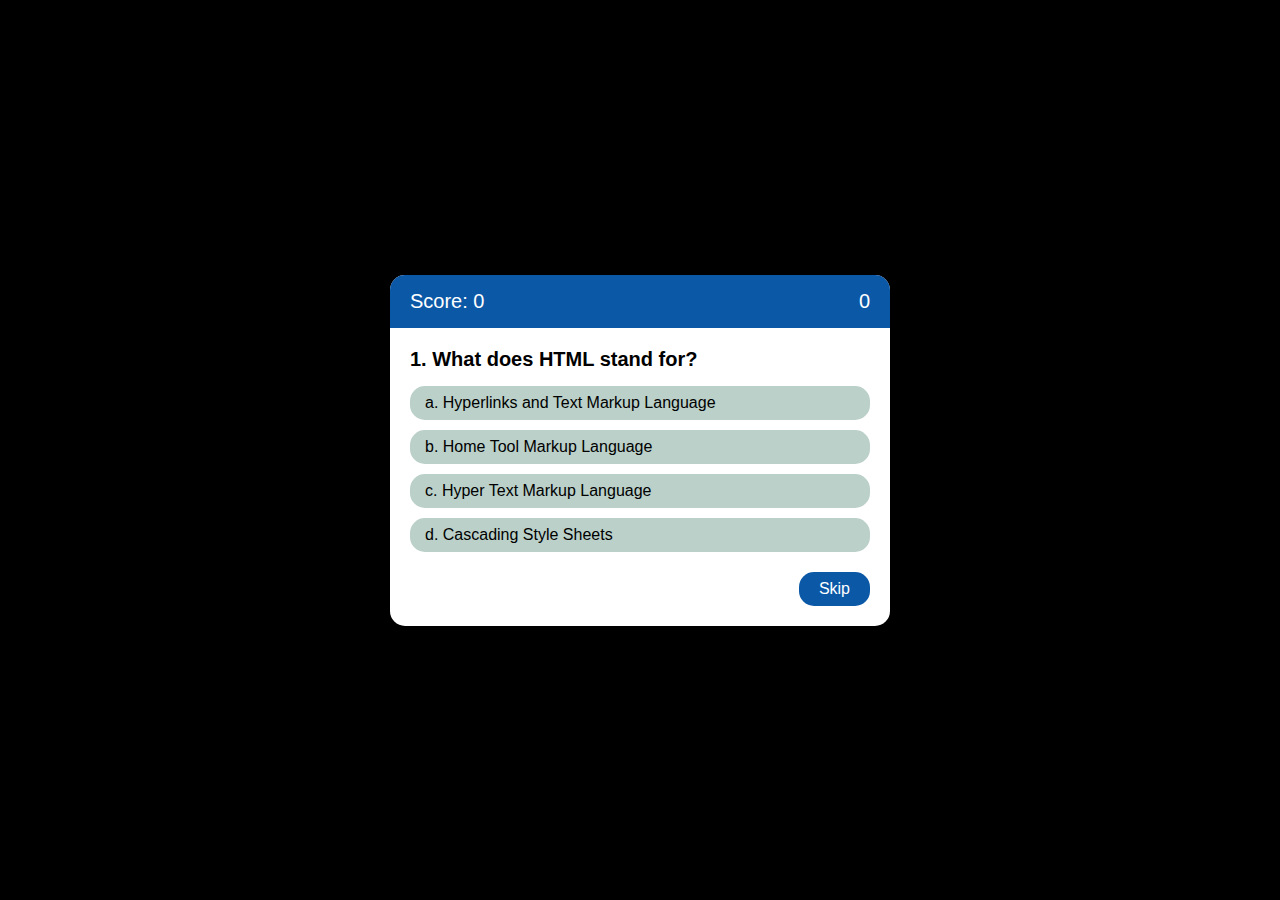
<file: index.html>
<!DOCTYPE html>
<html lang="en">
<head>
    <meta charset="UTF-8">
    <meta http-equiv="X-UA-Compatible" content="IE=edge">
    <meta name="viewport" content="width=device-width, initial-scale=1.0">
    <title>Simple Quizz</title>

    <!-- CSS -->
    <link rel="stylesheet" href="style.css">
</head>

<body>
    <div class="qa_box">
        <div class="qa_header">
            <span>Score: <span id="score">0</span></span>
            <span id="countdown">0</span>
        </div>
        <div class="qa_body">
            <div class="qa_set active">
                <h4>1. What does HTML stand for?</h4>
                <div class="qa_ans_row">
                    <input type="radio" name="a1">
                    <span>a. Hyperlinks and Text Markup Language</span>
                </div>
                <div class="qa_ans_row">
                    <input type="radio" name="a1">
                    <span>b. Home Tool Markup Language</span>
                </div><div class="qa_ans_row">
                    <input type="radio" name="a1" valid="valid">
                    <span>c. Hyper Text Markup Language</span>
                </div><div class="qa_ans_row">
                    <input type="radio" name="a1">
                    <span>d. Cascading Style Sheets</span>
                </div>
            </div>
            <div class="qa_set">
                <h4>2. Choose the correct element for the largest heading</h4>
                <div class="qa_ans_row">
                    <input type="radio" name="a2">
                    <span>a. &lt;h6&gt;</span>
                </div>
                <div class="qa_ans_row">
                    <input type="radio" name="a2">
                    <span>b. &lt;head&gt;</span>
                </div><div class="qa_ans_row">
                    <input type="radio" name="a2">
                    <span>c. &lt;heading&gt;</span>
                </div><div class="qa_ans_row">
                    <input type="radio" name="a2" valid="valid">
                    <span>d. &lt;h1&gt;</span>
                </div>
            </div>
            <div class="qa_set">
                <h4>3. What does CSS stand for?</h4>
                <div class="qa_ans_row">
                    <input type="radio" name="a3">
                    <span>a. Computer Style Sheets</span>
                </div>
                <div class="qa_ans_row">
                    <input type="radio" name="a3">
                    <span>b. Colorful Style Sheets</span>
                </div><div class="qa_ans_row">
                    <input type="radio" name="a3">
                    <span>c. Creative Style Sheets</span>
                </div><div class="qa_ans_row">
                    <input type="radio" name="a3" valid="valid">
                    <span>d. Cascading Style Sheets</span>
                </div>
            </div>
            <div class="qa_set">
                <h4>4. How do you display hyperlinks without an underline? ?</h4>
                <div class="qa_ans_row">
                    <input type="radio" name="a4" valid="valid">
                    <span>a. a {text-decoration: none;}</span>
                </div>
                <div class="qa_ans_row">
                    <input type="radio" name="a4">
                    <span>b. a {underline: none;}</span>
                </div><div class="qa_ans_row">
                    <input type="radio" name="a4">
                    <span>c. a {decoration: no-underline;}</span>
                </div><div class="qa_ans_row">
                    <input type="radio" name="a4">
                    <span>d. a {text-decoration: no-underline;}</span>
                </div>
            </div>
            <div class="qa_set">
                <h4>5. How do you create a function in JavaScript?</h4>
                <div class="qa_ans_row">
                    <input type="radio" name="a5">
                    <span>a. function:myFunction()</span>
                </div>
                <div class="qa_ans_row">
                    <input type="radio" name="a5" valid="valid">
                    <span>b. function myFunction()</span>
                </div><div class="qa_ans_row">
                    <input type="radio" name="a5">
                    <span>c. function = myFunction()</span>
                </div><div class="qa_ans_row">
                    <input type="radio" name="a5">
                    <span>d. function == myFunction()</span>
                </div>
            </div>
            <div class="qa_set">
                <h4>Your total score <span id="totalScore">0</span> out of 100</h4>
            </div>
        </div>
        <div class="qa_footer">
            <span class="btn1" id="skip">Skip</span>
        </div>
    </div>

    <!-- JS -->
    <script src="script.js"></script>
</body>
</html>
</file>
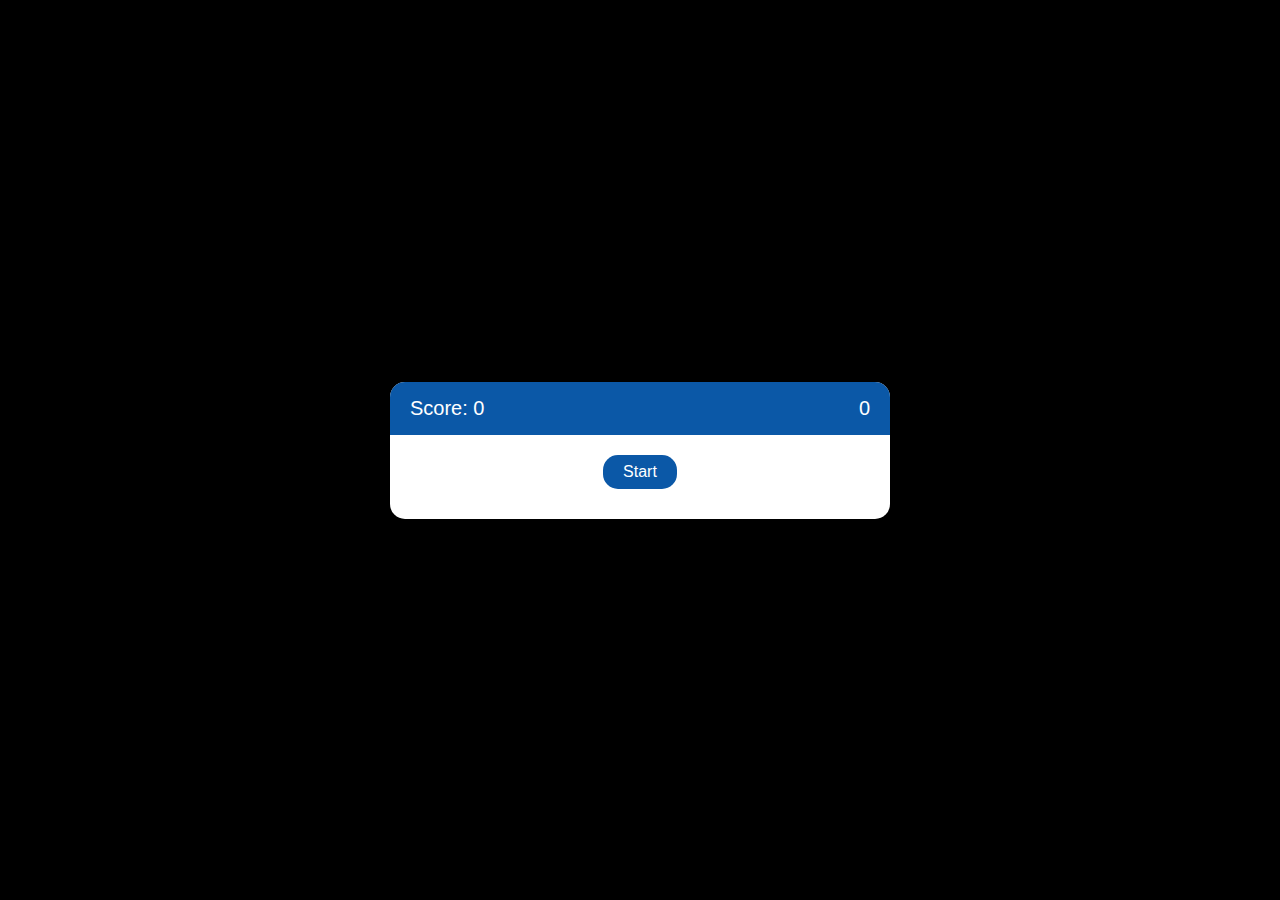
<file: start.html>
<!DOCTYPE html>
<html lang="en">
<head>
    <meta charset="UTF-8">
    <meta http-equiv="X-UA-Compatible" content="IE=edge">
    <meta name="viewport" content="width=device-width, initial-scale=1.0">
    <title>Start</title>

    <!-- CSS -->
    <link rel="stylesheet" href="style.css">
</head>

<body>
    <div class="qa_box">
        <div class="qa_header">
            <span>Score: <span id="score">0</span></span>
            <span id="countdown">0</span>
        </div>
        <div class="qa_body" style="text-align: center;">
            <a href="index.html" class="btn1" id="skip" style="text-decoration: none;">Start</a>
        </div>
        <div class="qa_footer">
        </div>
    </div>

    <!-- JS -->
    <script src="script.js"></script>
</body>
</html>
</file>
<file: style.css>
*,
*::after,
*::before {
    -webkit-box-sizing: border-box;
    -moz-box-sizing: border-box;
    -ms-box-sizing: border-box;
    box-sizing: border-box;
}

body {
    font-family: Arial, Helvetica, sans-serif;
    font-size: 16px;
    margin: 0;
    background: linear-gradient(to right top, #000);
    color: #000;
    display: flex;
    align-items: center;
    justify-content: space-around;
    min-height: 100vh;
}

.qa_box {
    width: 500px;
    padding: 20px;
    min-height: 100px;
    background-color: #fff;
    box-shadow: 0 0 5px 3px rgba(0, 0, 0, 0.3);
    border-radius: 15px;
}

.qa_header {
    background-color: #0b58a7;
    color: #fff;
    display: flex;
    justify-content: space-between;
    padding: 15px 20px;
    margin: -20px -20px 20px;
    border-radius: 15px 15px 0 0;
    font-size: 20px;
}

.qa_body {
    /* text-align: center; */
}

.qa_set {
    display: none;
}

.qa_set.active {
    display: block;
}

.qa_set h4 {
    margin: 0 0 15px;
    font-size: 20px;
}

.qa_ans_row {
    position: relative;
    margin-bottom: 10px;
}

.qa_ans_row input {
    opacity: 0;
    position: absolute;
    left: 0;
    top: 0;
    width: 100%;
    height: 100%;
    z-index: 1;
    cursor: pointer;
}

.qa_ans_row span {
    display: block;
    padding: 8px 15px;
    background-color: #bad0c9;
    border-radius: 15px;
    transition: all 0.3s ease-out;
}

.qa_ans_row:hover span{
    background-color: #9ab5ac;
}

.qa_ans_row input:checked + span{
    background-color: #f93c3c;
}

.qa_ans_row input[valid]:checked + span{
    background-color: green;
    color: #fff;
}

.qa_footer {
    padding: 10px 0 0;
    text-align: right;
}

.btn1{
    display: inline-block;
    padding: 8px 20px;
    background-color: #0b58a7;
    color: #fff;
    border-radius: 15px;
    cursor: pointer;
    transition: all 0.3s ease-out;
}

.btn1:hover{
   background-color: #064484; 
}
</file>
